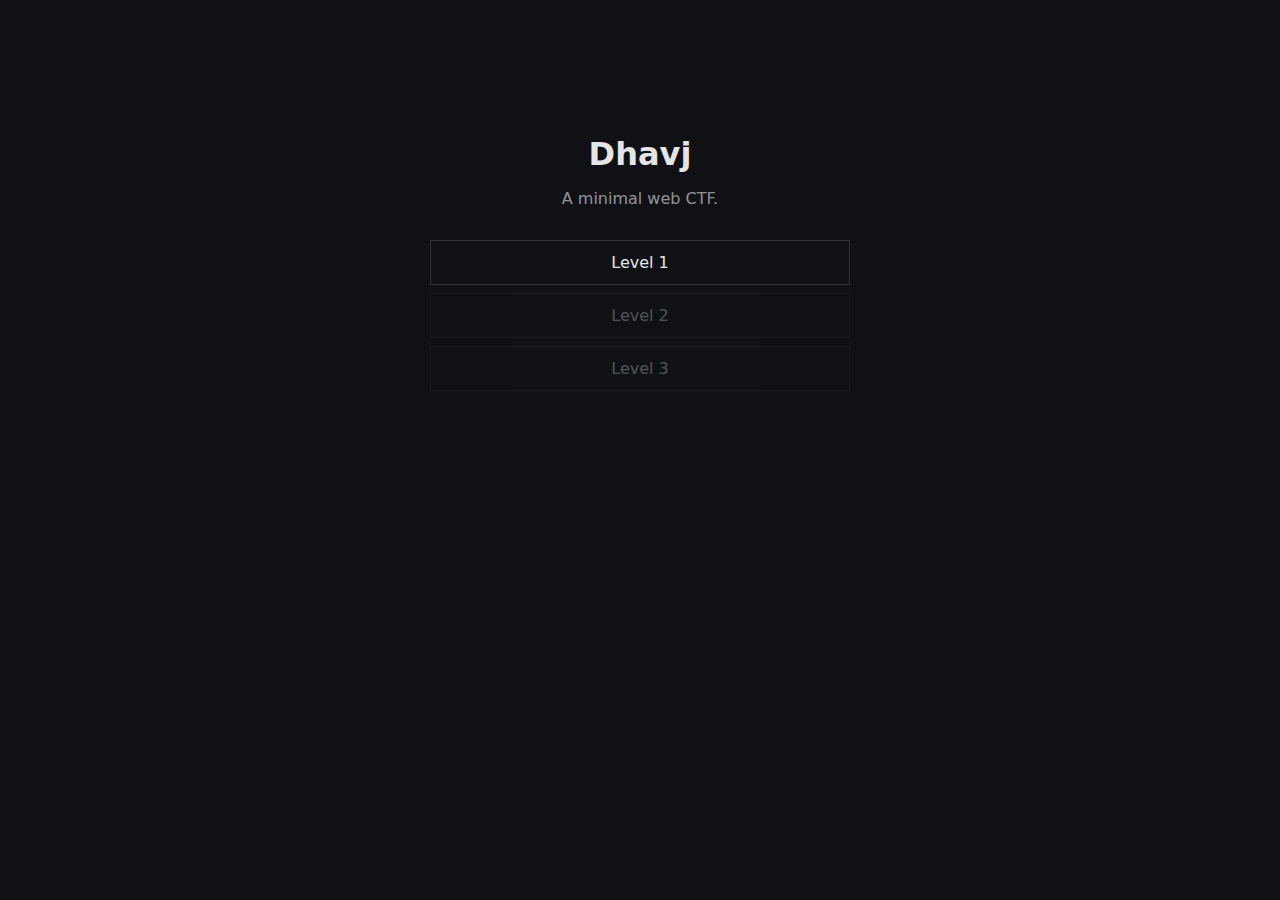
<file: index.html>
<!DOCTYPE html>
<html lang="en">
<head>
  <meta charset="UTF-8">
  <title>Dhavj</title>
  <meta name="viewport" content="width=device-width, initial-scale=1.0">
  <link rel="stylesheet" href="css/style.css">
</head>
<body>

<div class="container">
  <h1>Dhavj</h1>
  <p class="subtitle">A minimal web CTF.</p>

  <div class="levels">
    <a href="level1.html">Level 1</a>
    <a href="level2.html" class="locked">Level 2</a>
    <a href="level3.html" class="locked">Level 3</a>
  </div>
</div>

<script src="js/core.js"></script>
</body>
</html>
</file>
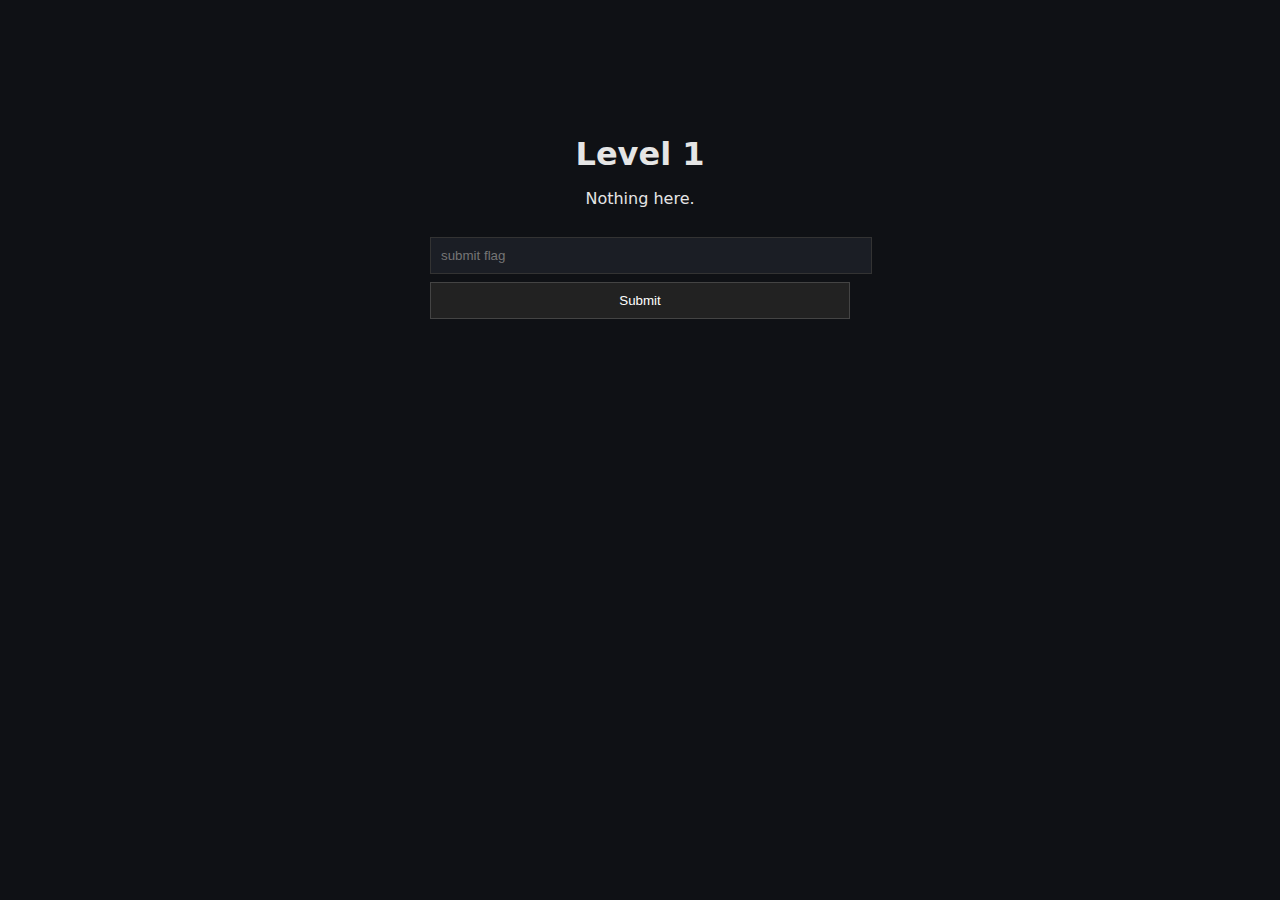
<file: level1.html>
<!DOCTYPE html>
<html lang="en">
<head>
  <meta charset="UTF-8">
  <title>Dhavj – Level 1</title>
  <meta name="viewport" content="width=device-width, initial-scale=1.0">
  <link rel="stylesheet" href="css/style.css">
</head>
<body>

<!-- dhavj{3f9a2b1c8e7d} -->

<div class="container">
  <h1>Level 1</h1>
  <p>Nothing here.</p>

  <input type="text" id="flag" placeholder="submit flag">
  <button onclick="submitFlag(1)">Submit</button>

  <p id="msg"></p>
</div>

<script src="js/core.js"></script>
</body>
</html>
</file>
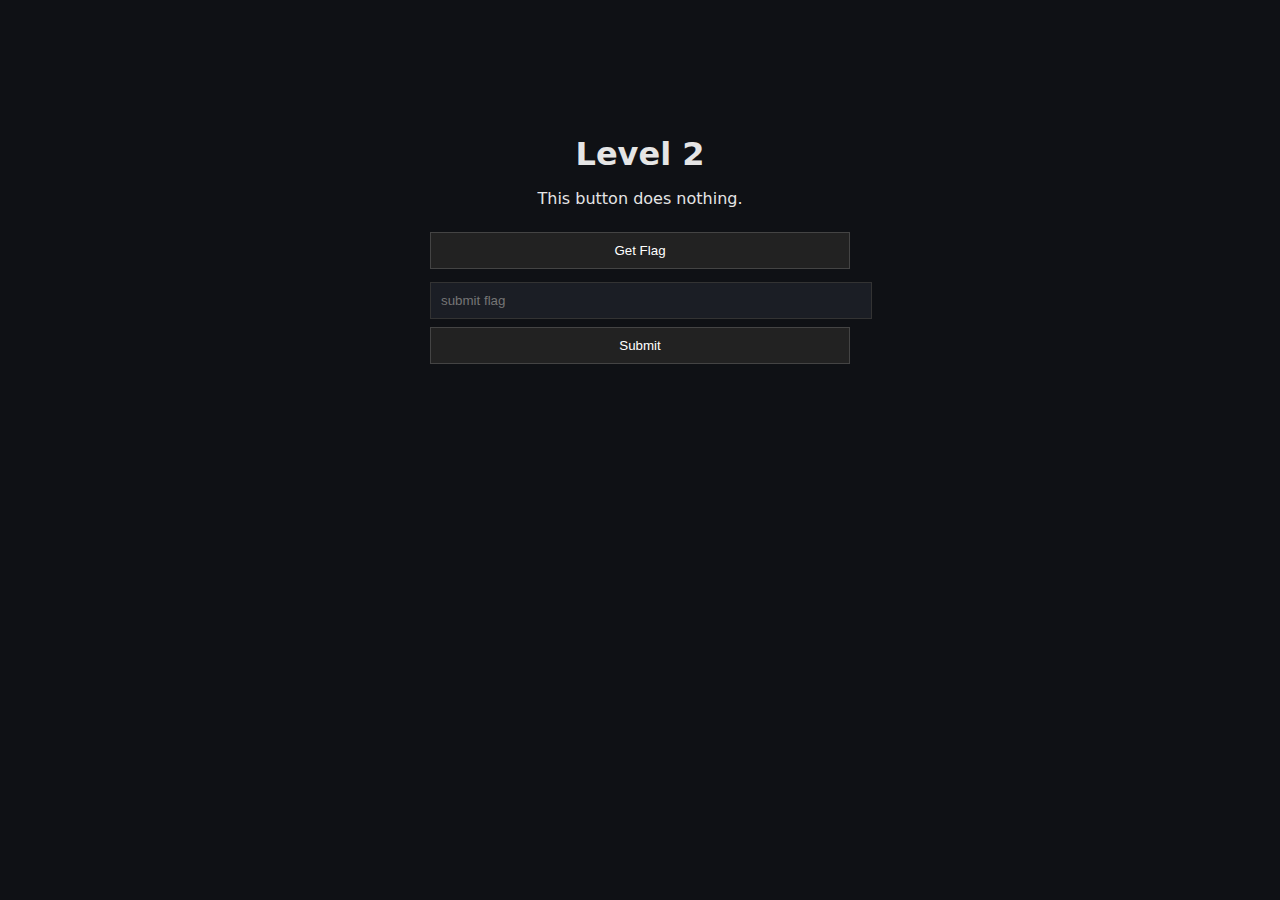
<file: level2.html>
<!DOCTYPE html>
<html lang="en">
<head>
  <meta charset="UTF-8">
  <title>Dhavj – Level 2</title>
  <meta name="viewport" content="width=device-width, initial-scale=1.0">
  <link rel="stylesheet" href="css/style.css">
</head>
<body>

<div class="container">
  <h1>Level 2</h1>
  <p>This button does nothing.</p>

  <button id="fake">Get Flag</button>

  <input type="text" id="flag" placeholder="submit flag">
  <button onclick="submitFlag(2)">Submit</button>

  <p id="msg"></p>
</div>

<script>
  const unused = "dhavj{9c1e7b2a4f8d}";
</script>
<script src="js/core.js"></script>
</body>
</html>
</file>
<file: css/style.css>
body {
  margin: 0;
  background: #0f1115;
  color: #e5e5e5;
  font-family: system-ui, sans-serif;
}

.container {
  max-width: 420px;
  margin: 15vh auto;
  text-align: center;
}

h1 {
  font-size: 2rem;
  margin-bottom: 0.2em;
}

.subtitle {
  opacity: 0.6;
  margin-bottom: 2em;
}

.levels a {
  display: block;
  padding: 12px;
  margin: 8px 0;
  border: 1px solid #333;
  color: inherit;
  text-decoration: none;
}

.levels a.locked {
  opacity: 0.3;
  pointer-events: none;
}

input {
  width: 100%;
  padding: 10px;
  margin-top: 1em;
  background: #1b1e25;
  border: 1px solid #333;
  color: #fff;
}

button {
  width: 100%;
  padding: 10px;
  margin-top: 0.6em;
  background: #222;
  color: #fff;
  border: 1px solid #444;
}
</file>
